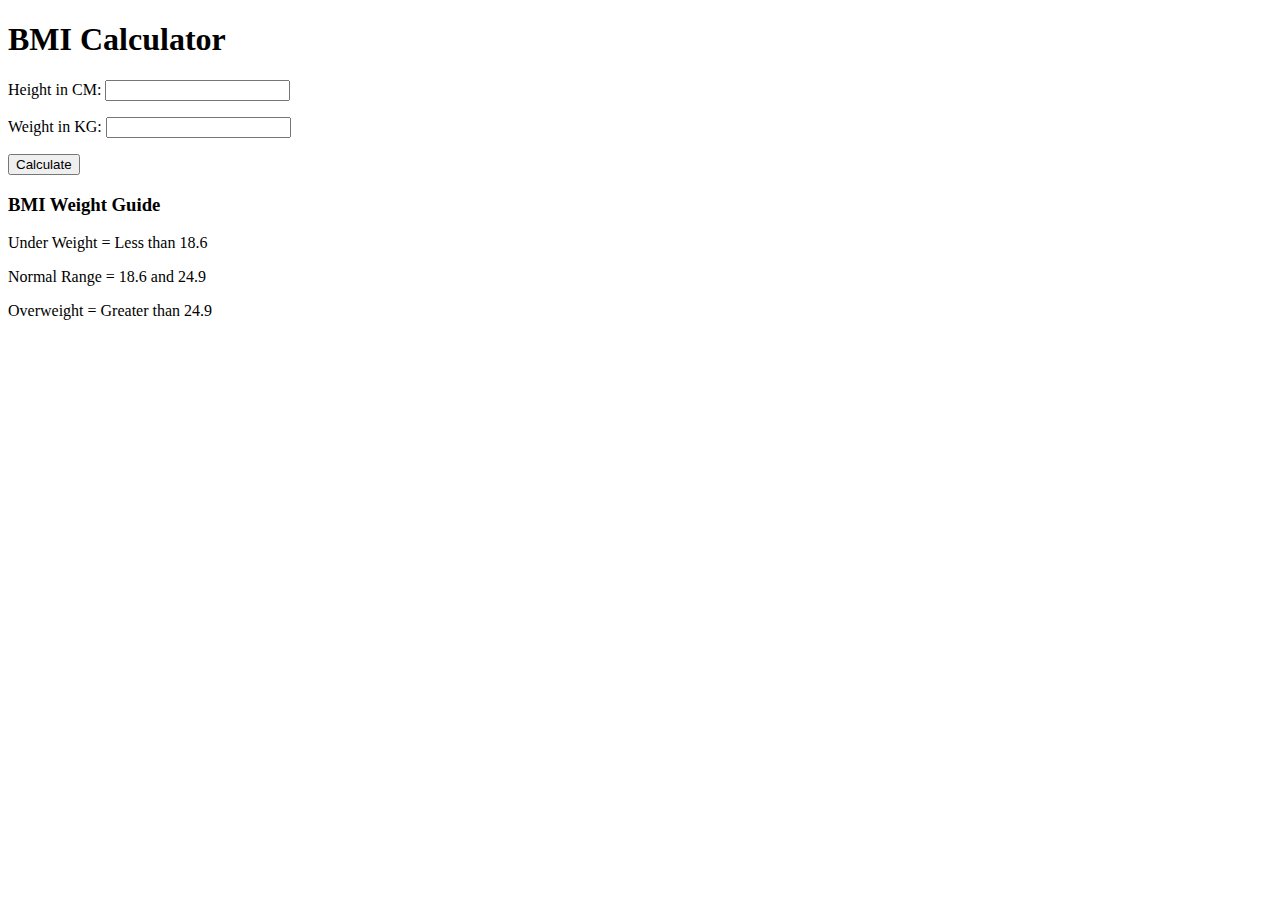
<file: 07_basicProjects/02_BMIcalculator/index.html>
<!DOCTYPE html>
<html lang="en">
<head>
    <meta charset="UTF-8">
    <meta name="viewport" content="width=device-width, initial-scale=1.0">
    <title>Body and Mass Index Calculator</title>
</head>
<body>
    <div class="container">
        <h1>BMI Calculator</h1>
        <form>
          <p><label>Height in CM: </label><input type="text" id="height" /></p>
          <p><label>Weight in KG: </label><input type="text" id="weight" /></p>
          <button>Calculate</button>
          <div id="results"></div>
          <div id="weight-guide">
            <h3>BMI Weight Guide</h3>
            <p>Under Weight = Less than 18.6</p>
            <p>Normal Range = 18.6 and 24.9</p>
            <p>Overweight = Greater than 24.9</p>
          </div>
        </form>
    </div>
</body>
</html>
</file>
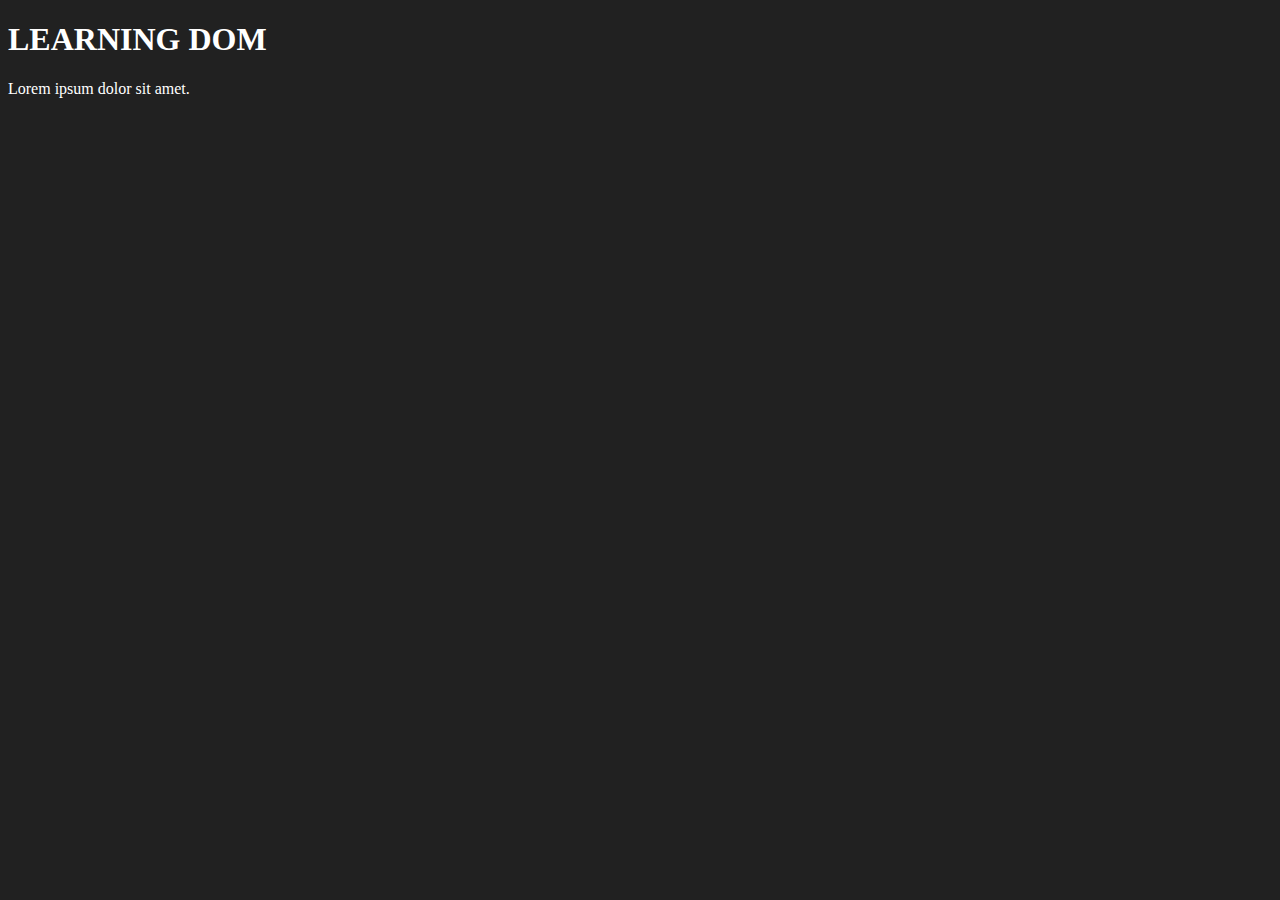
<file: 06_DOM/01_intro.html>
<!DOCTYPE html>
<html lang="en">
<head>
    <meta charset="UTF-8">
    <title>DOM learning</title>
    <style>
        .bg-black{
            background-color: #212121;
            color: #fff
        }
    </style>
</head>
<body class="bg-black">
    <div class="first">
        <h1 id="title" class="heading">LEARNING DOM</h1>         <!-- DOM is document object model -->
        <p id="myCode"> Lorem ipsum dolor sit amet.</p>

    </div>
</body>
</html>

<!-- so we can open this on site on browser then on inspect console we can make changes to the document using DOM
 modelling in javascript. all items inside body should always be enlosed w attributes so they're easily
 accessible to make changes in and use decorators/css/tailwind on.
 
-->
</file>
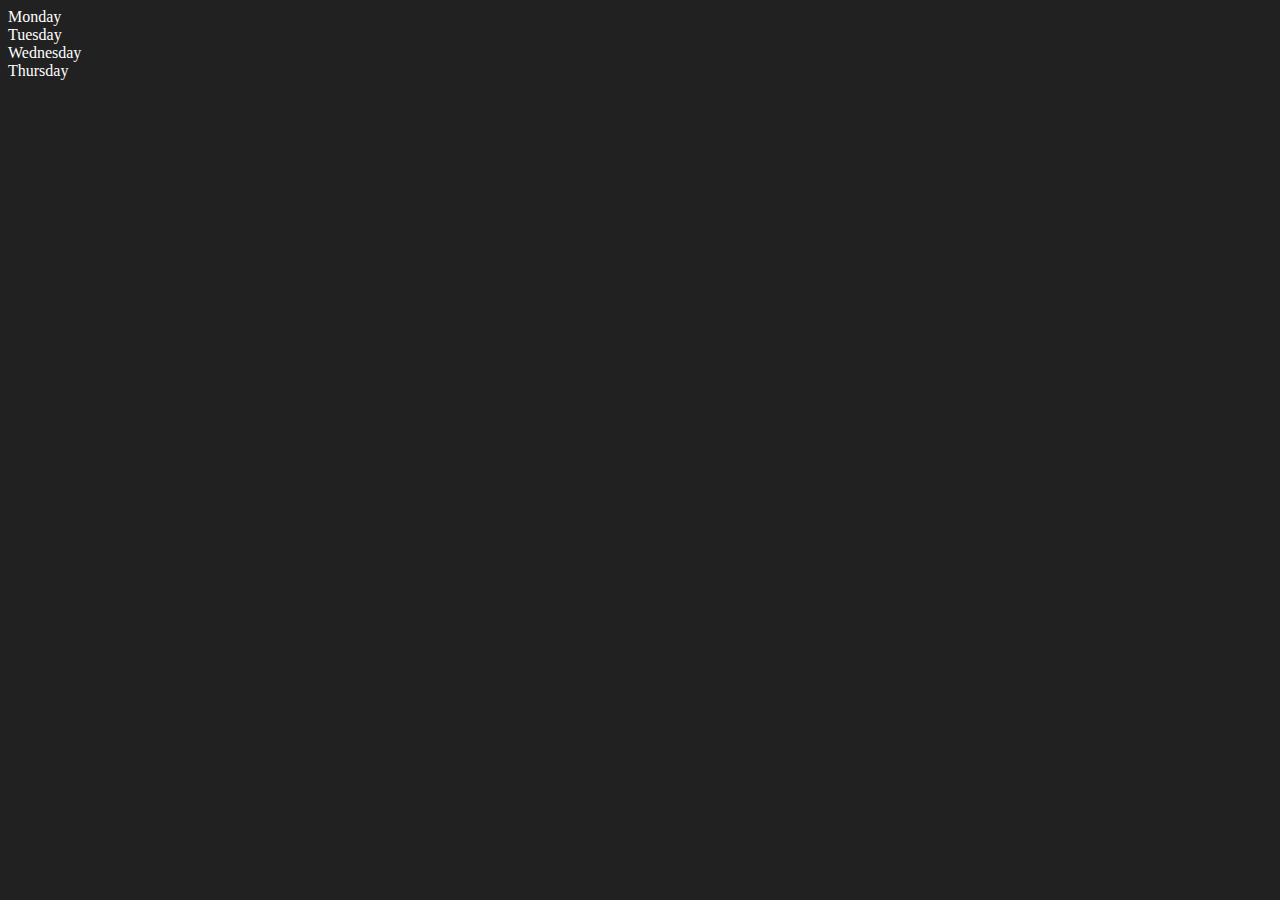
<file: 06_DOM/03_nodes.html>
<!DOCTYPE html>
<html lang="en">
<head>
    <meta charset="UTF-8">
    <meta name="viewport" content="width=device-width, initial-scale=1.0">
    <title>DOM | CHAPTER 3</title>
    <style>
        body{
            background-color: #212121;
            color: #fff
        }
    </style>
</head>
<body>
    <div class="parent">
        <div class="day">Monday</div>
        <div class="day">Tuesday</div>
        <div class="day">Wednesday</div>
        <div class="day">Thursday</div>
    </div>
</body>
<script>
    // will work in inspect bar on live server
    const parent = document.querySelector('.parent')
    // console.log(parent);
    // console.log(parent.children);
    // console.log(parent.children[1].innerHTML); // tuesday

    for(let i=0; i<parent.children.length; i++){ // here children means individual div tags inside the main div tag
        // console.log = parent.children[i].innerHTML; // monday tuesday wednesday thursday
    }

    // to easily access first and last inner elements inside a parent node
    console.log(parent.firstElementChild);
    console.log(parent.lastElementChild);

    // acessing parent node from child node
    const dayOne = document.querySelector('.day')
    console.log(dayOne);
    console.log(dayOne.parentElement);
    // accessing sibling node (next element)
    console.log(dayOne.nextElementSibling);
</script>
</html>
</file>
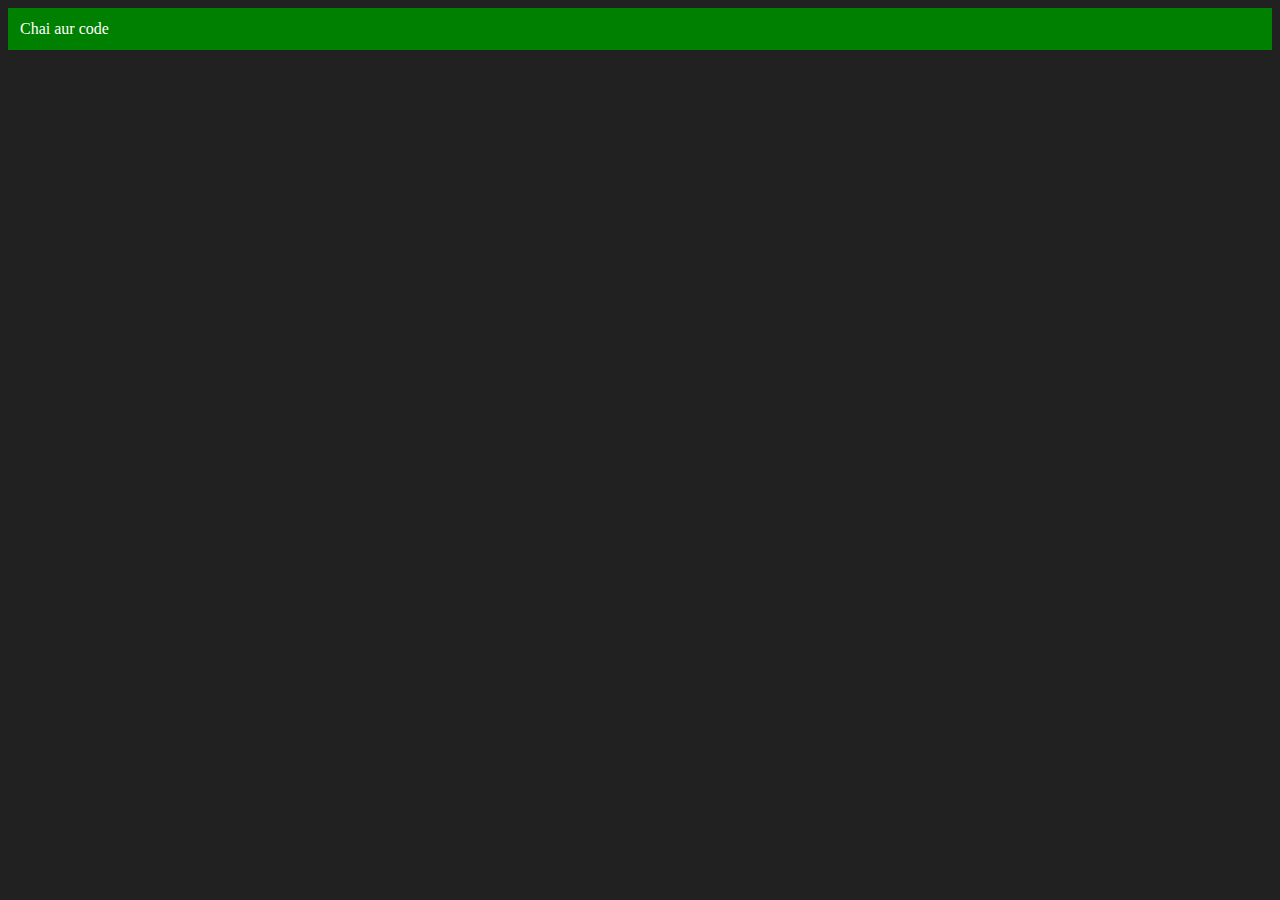
<file: 06_DOM/04_newElement.html>
<!DOCTYPE html>
<html lang="en">
<head>
    <meta charset="UTF-8">
    <meta name="viewport" content="width=device-width, initial-scale=1.0">
    <title>DOM | CHAPTER 4</title>
    <style>
        body{
            background-color: #212121;
            color: #fff
        }
    </style>
</head>
<body>
    
</body>
<script>
    const div = document.createElement('div')
    console.log(div);  // <div></div>
    div.className = "main"// <div class="main"></div>
    div.id = Math.round(Math.random() * 10 + 1) // so fun using math lib
    div.setAttribute("title", "generated title")
    div.style.backgroundColor = "green"
    div.style.padding = "12px"
    // div.innerText = "Chai aur code" // first brings the older text and then overwrites it
    const addText = document.createTextNode("Chai aur code") // creates a text node simply
    div.appendChild(addText) // append means add

    document.body.appendChild(div)
</script>
</html>
</file>
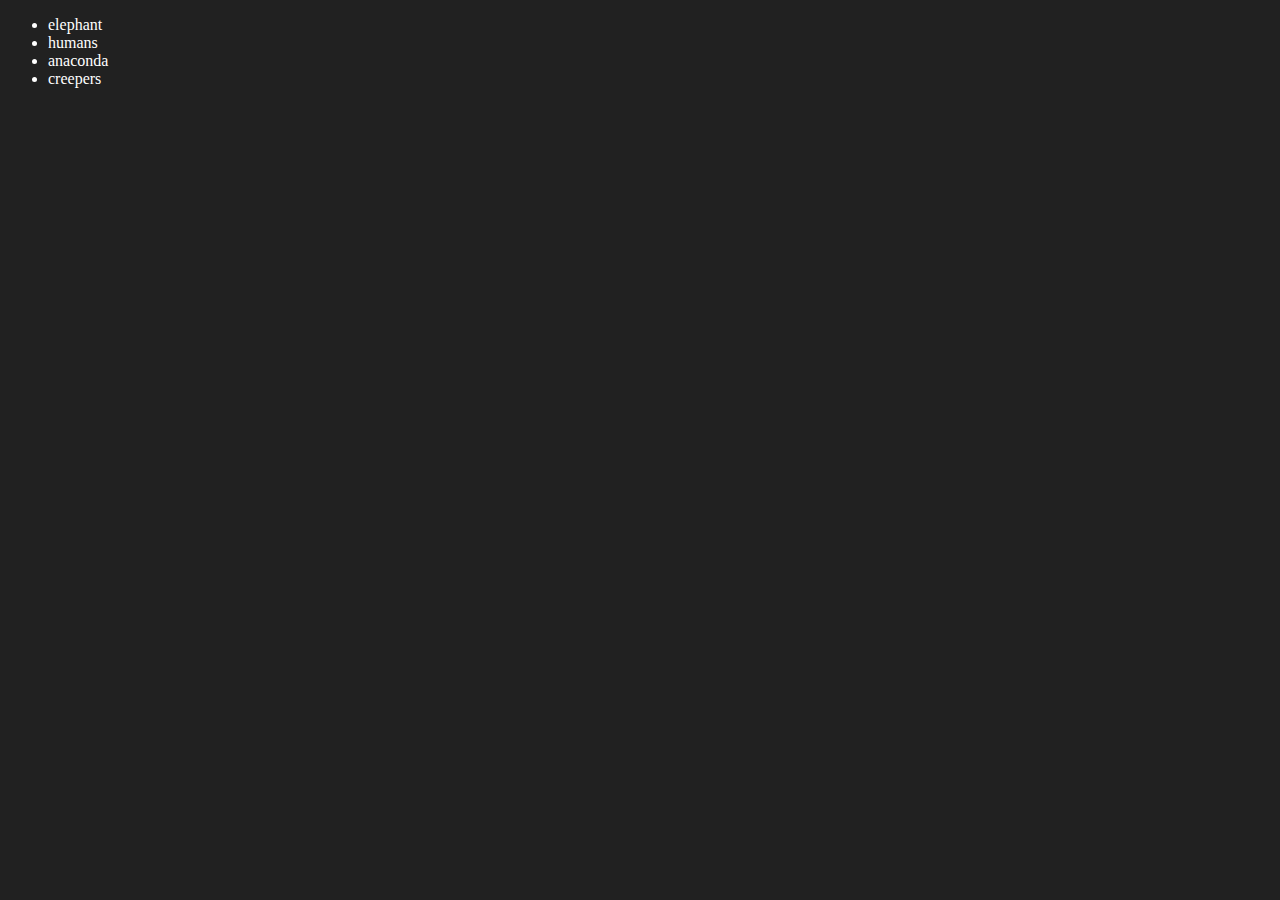
<file: 06_DOM/05_edit&remove.html>
<!DOCTYPE html>
<html lang="en">
<head>
    <meta charset="UTF-8">
    <meta name="viewport" content="width=device-width, initial-scale=1.0">
    <title>DOM | EDITING AND REMOVING ELEMENTS USING DOM</title>
    <style>
        body{
            background-color: #212121;
            color: #fff
        }
    </style>
</head>
<body>
    <ul class="wildlife">
        <li>tiger</li>
        <li>venus fly trap</li>
    </ul>
</body>
<script>
    function intoTheWild(creature){
        const li=document.createElement('li');
        li.innerHTML = `${creature}`
        document.querySelector('.wildlife').appendChild(li)
    }
    intoTheWild("anaconda")
    intoTheWild("creepers")
// this takes too much time and space to traverse in large projects (non optimal approach)

// using .createTextNode is more optimal than innerHTML
    function optimalIntoTheWild(creature){
        const li = document.createElement('li');
        li.appendChild(document.createTextNode(creature)) // saved lil space here
        document.querySelector('.wildlife').appendChild(li)
    }
    optimalIntoTheWild("earth worms")


// Editing an already existing node element
    const secondCreature = document.querySelector("li:nth-child(2)") // css selectors babe
    console.log(secondCreature); 
    //secondCreature.innerHTML = "humans" // easier but less optimal
    const newli = document.createElement('li')
    newli.textContent = "humans" // creates a new list item mojo
    secondCreature.replaceWith(newli)

    const firstCreature = document.querySelector("li:first-child")
    firstCreature.outerHTML = '<li>elephant</li>'

// Removing an element
    const lastCreature = document.querySelector('li:last-child')
    lastCreature.remove() // removed earthworms

</script>
</html>
</file>
